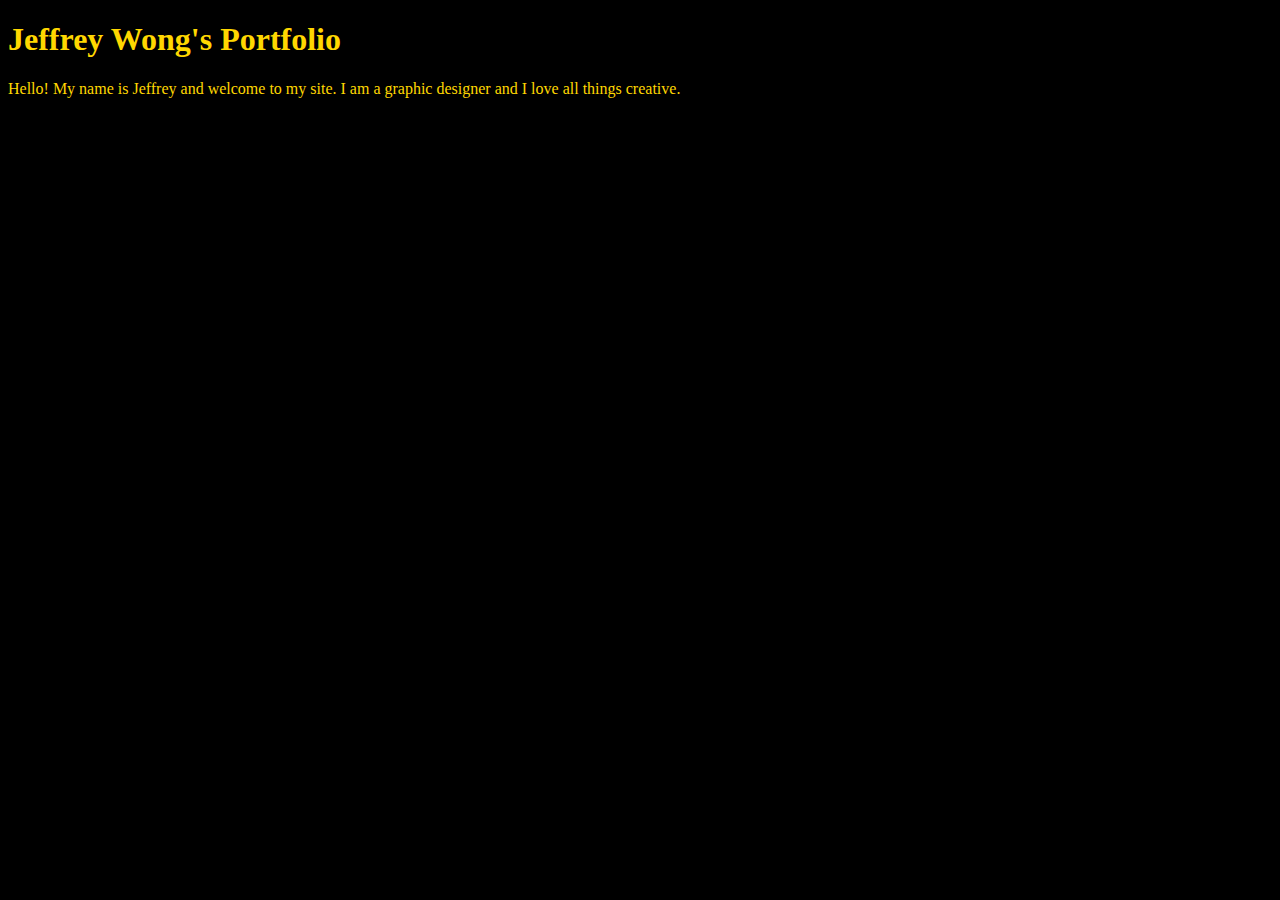
<file: unit_1/index.html>
<!DOCTYPE html>
<html>
	<head>
		<title>Jeffrey Wong's Portfolio</title>
		<link rel="stylesheet" type="text/css" href="css/style.css">
	</head>
	<body>
		<h1>Jeffrey Wong's Portfolio</h1>
		<p>Hello! My name is Jeffrey and welcome to my site. I am a graphic designer and I love all things creative. </p>
	</body>
</html>
</file>
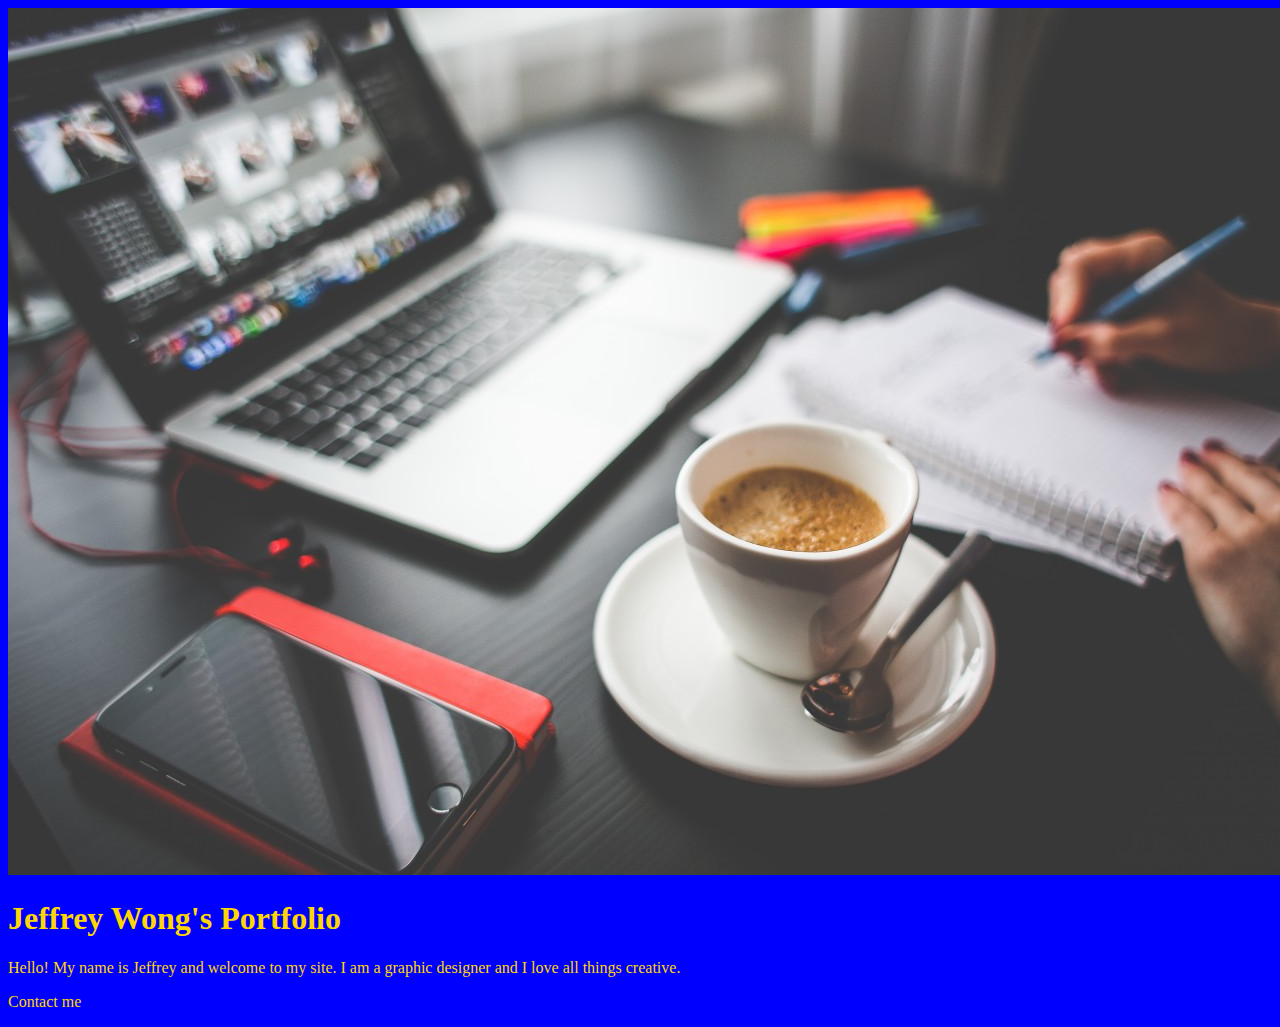
<file: unit_3/index.html>
<!DOCTYPE html>
<html>
	<head>
		<title>Jeffrey Wong's Portfolio</title>
		<link rel="stylesheet" type="text/css" href="css/style.css">
	</head>
	<body>
		<img src="images/black-coffee-workspace.jpg">
		<h1>Jeffrey Wong's Portfolio</h1>
		<p>Hello! My name is Jeffrey and welcome to my site. I am a graphic designer and I love all things creative. </p>
		<p>Contact me<a href="jeffrey.ka.wong@gmail.com></a>
	</body>
</html>
</file>
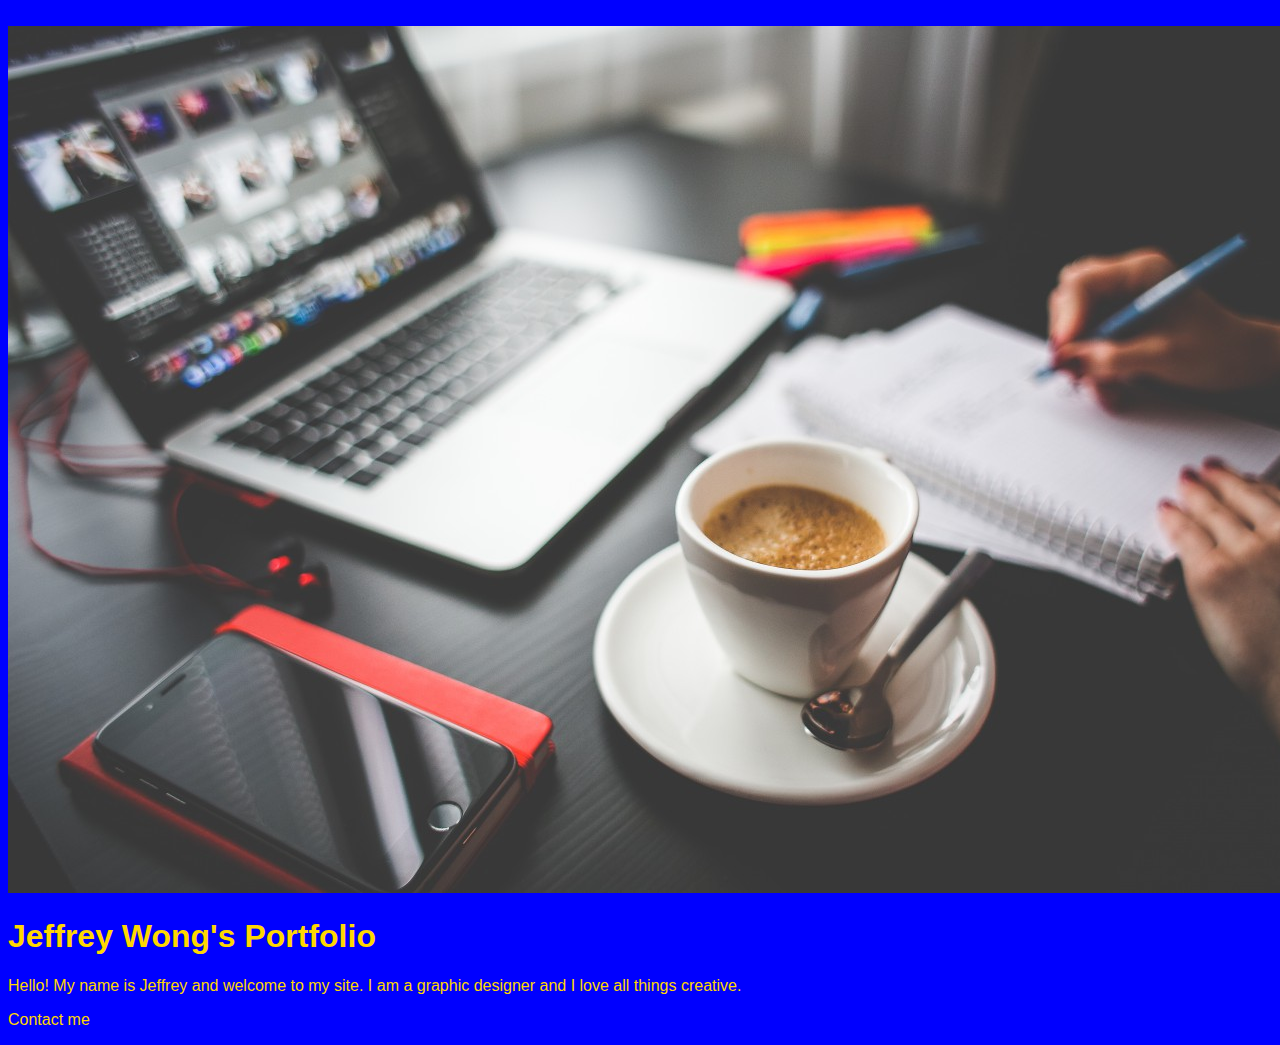
<file: unit_4/index.html>
<!DOCTYPE html>
<html>
	<head>
		@import url(https://fonts.googleapis.com/css?family=Open+Sans:400,700);
		<title>Jeffrey Wong's Portfolio</title>
		<link rel="stylesheet" type="text/css" href="css/style.css">
	</head>
	<body>
		<img src="images/black-coffee-workspace.jpg">
		<h1>Jeffrey Wong's Portfolio</h1>
		<p>Hello! My name is Jeffrey and welcome to my site. I am a graphic designer and I love all things creative. </p>
		<p>Contact me<a href="jeffrey.ka.wong@gmail.com></a>
	</body>
</html>
</file>
<file: unit_1/css/style.css>
body {
    background-color: black;
}

h1, p {
    color: gold;
}
</file>
<file: unit_3/css/style.css>
body {
    color: #0000FF;
    background-color: #0000FF;
}

h1, p {
    color: gold;
    font family: Arial; sans-serif;
    font size: 24px;
}
</file>
<file: unit_4/css/style.css>
body {
    color: #0000FF;
    background-color: #0000FF;
}

h1, p {
    color: gold;
    font-family: 'Open Sans', sans-serif;
    font size: 24px;
}
</file>
